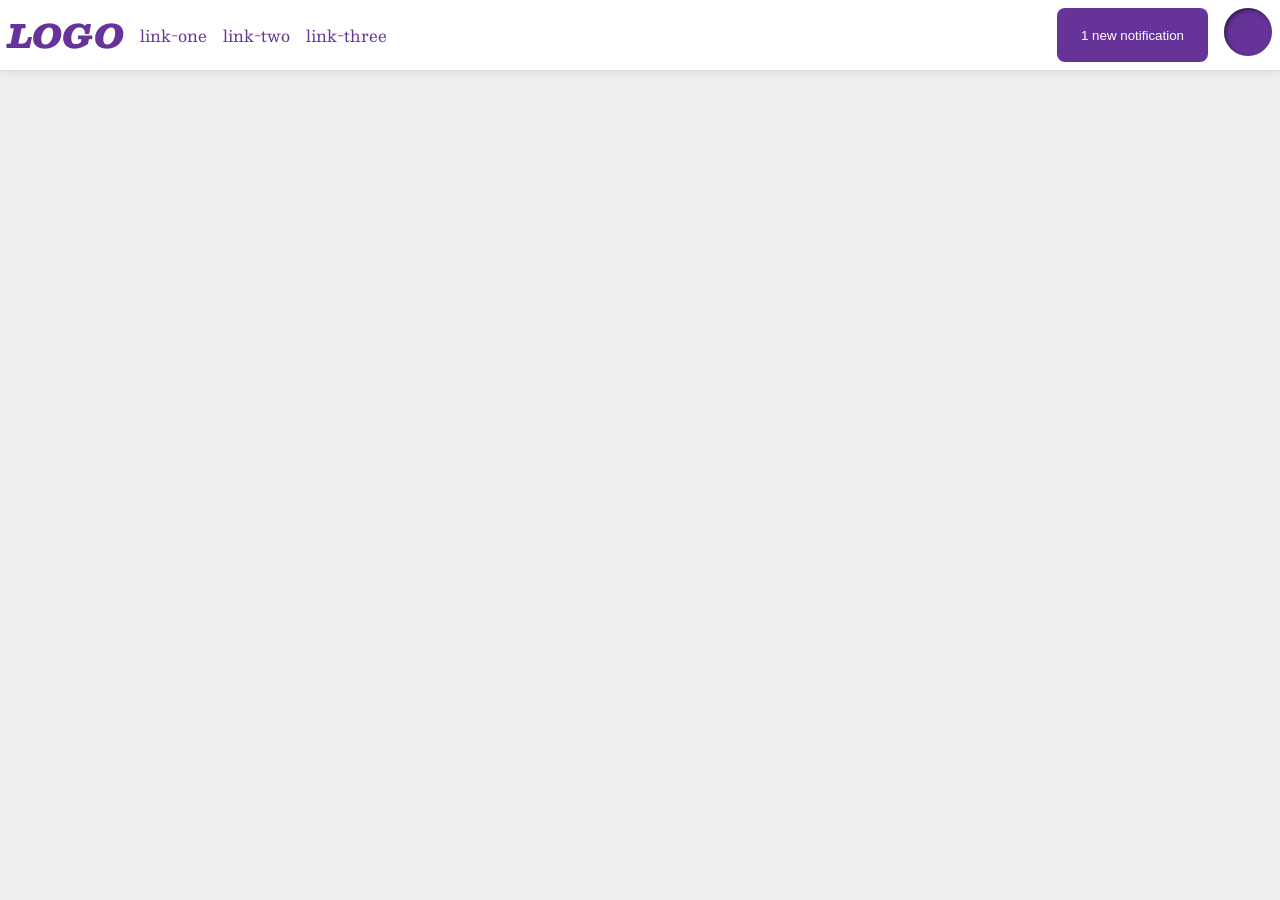
<file: flex/03-flex-header-2/index.html>
<!DOCTYPE html>
<html lang="en">

<head>
  <meta charset="UTF-8">
  <meta http-equiv="X-UA-Compatible" content="IE=edge">
  <meta name="viewport" content="width=device-width, initial-scale=1.0">
  <title>Flex Header 2</title>
  <link rel="stylesheet" href="style.css">
</head>

<body>
  <div class="header">
    <div class="left">
      <div class="logo">
        LOGO
      </div>
      <ul class="links">
        <li><a href="https://google.com">link-one</a></li>
        <li><a href="https://google.com">link-two</a></li>
        <li><a href="https://google.com">link-three</a></li>
      </ul>
    </div>
    <div class="right">
      <button class="notifications">
        1 new notification
      </button>
      <div class="profile-image"></div>
    </div>
  </div>
</body>

</html>
</file>
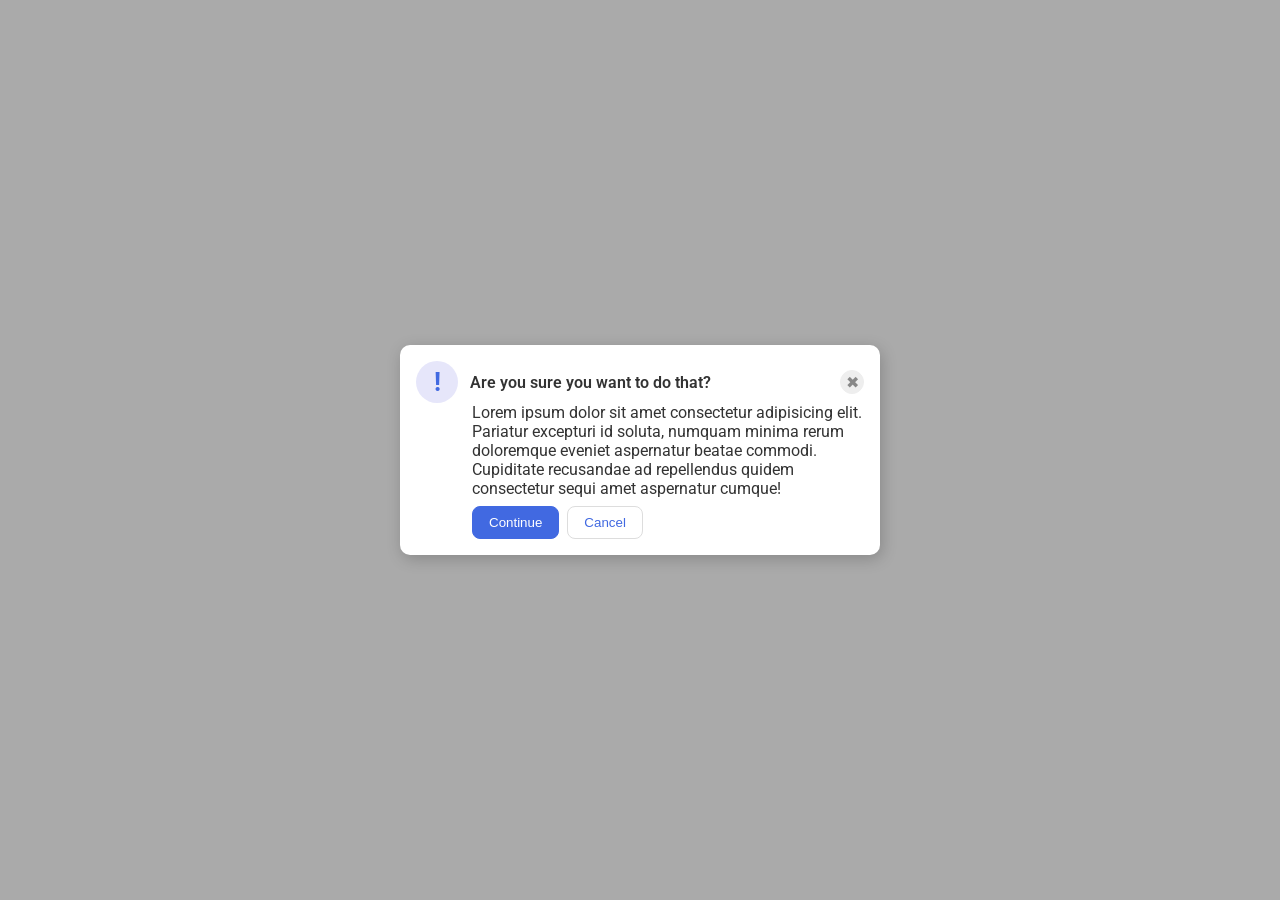
<file: flex/05-flex-modal/index.html>
<!DOCTYPE html>
<html lang="en">
  <head>
    <meta charset="UTF-8">
    <meta http-equiv="X-UA-Compatible" content="IE=edge">
    <meta name="viewport" content="width=device-width, initial-scale=1.0">
    <link rel="stylesheet" href="style.css">
    <title>Modal</title>
  </head>
  <body>
    <div class="modal">
      <div class="error">
      <div class="warning">
      <div class="icon">!</div>
      <div class="header">Are you sure you want to do that?</div>
      <button class="close-button">✖</button>
      </div>
      <div class="bottom">
      <div class="text">Lorem ipsum dolor sit amet consectetur adipisicing elit. Pariatur excepturi id soluta, numquam minima rerum doloremque eveniet aspernatur beatae commodi. Cupiditate recusandae ad repellendus quidem consectetur sequi amet aspernatur cumque!</div>
      <div class="button">
      <button class="continue">Continue</button>
      <button class="cancel">Cancel</button>
      </div>
      </div>
      </div>
    </div>
    
  </body>
</html>
</file>
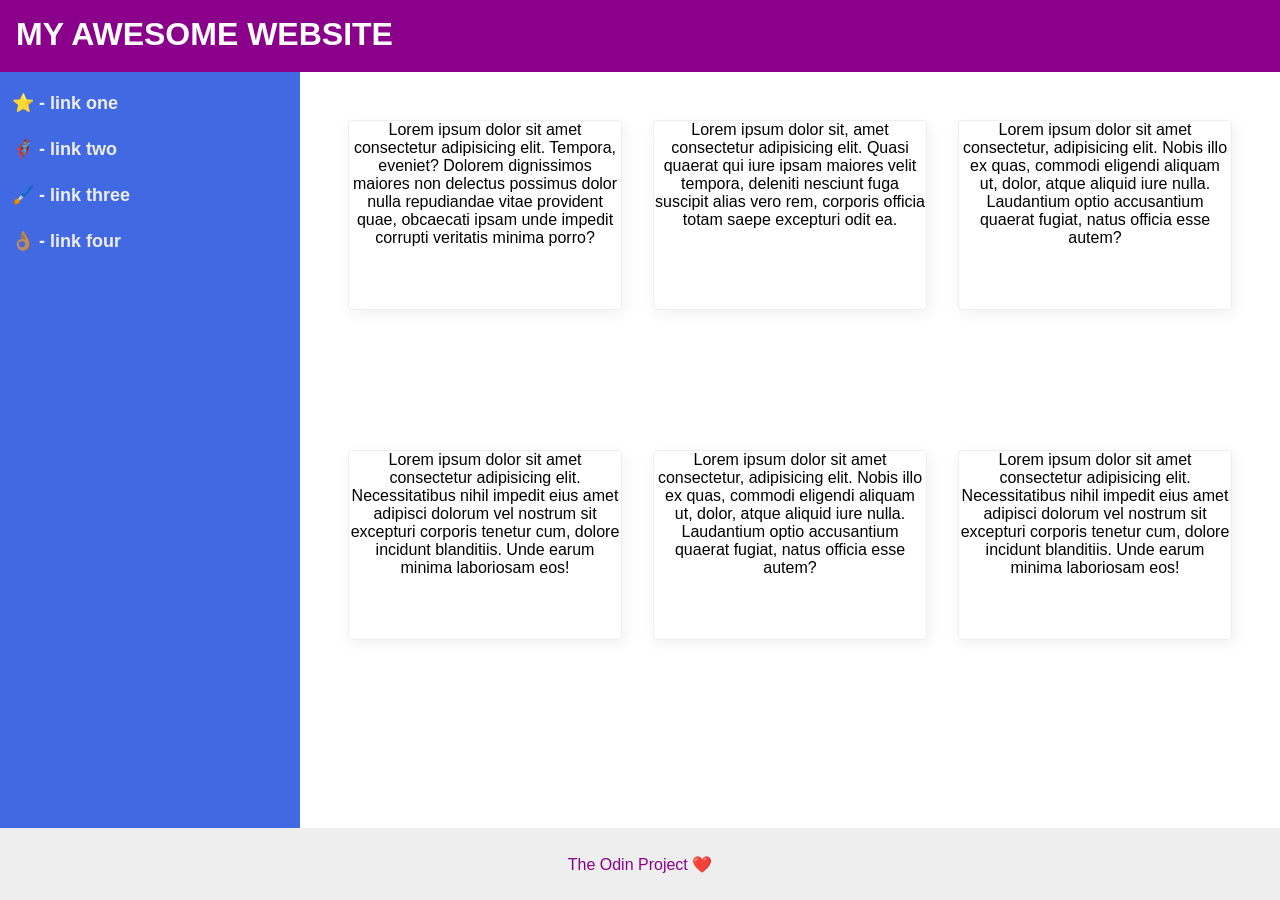
<file: flex/07-flex-layout-2/index.html>
<!DOCTYPE html>
<html lang="en">

<head>
  <meta charset="UTF-8">
  <meta http-equiv="X-UA-Compatible" content="IE=edge">
  <meta name="viewport" content="width=device-width, initial-scale=1.0">
  <title>The Holy Grail</title>
  <link rel="stylesheet" href="style.css">
</head>

<body>
  <div class="head-container">
    <div class="header">
      MY AWESOME WEBSITE
    </div>
  </div>
  <div class="main-container">
    
      <div class="sidebar">
        <ul>
          <li><a href="#">⭐ - link one</a></li>
          <li><a href="#">🦸🏽‍♂️ - link two</a></li>
          <li><a href="#">🖌️ - link three</a></li>
          <li><a href="#">👌🏽 - link four</a></li>
        </ul>
      </div>
    
    <div class="card-container">

      <div class="card">Lorem ipsum dolor sit amet consectetur adipisicing elit. Tempora, eveniet? Dolorem dignissimos
        maiores non delectus possimus dolor nulla repudiandae vitae provident quae, obcaecati ipsam unde impedit
        corrupti veritatis minima porro?</div>
      <div class="card">Lorem ipsum dolor sit, amet consectetur adipisicing elit. Quasi quaerat qui iure ipsam maiores
        velit tempora, deleniti nesciunt fuga suscipit alias vero rem, corporis officia totam saepe excepturi odit ea.
      </div>
      <div class="card">Lorem ipsum dolor sit amet consectetur, adipisicing elit. Nobis illo ex quas, commodi eligendi
        aliquam ut, dolor, atque aliquid iure nulla. Laudantium optio accusantium quaerat fugiat, natus officia esse
        autem?</div>
      <div class="card">Lorem ipsum dolor sit amet consectetur adipisicing elit. Necessitatibus nihil impedit eius amet
        adipisci dolorum vel nostrum sit excepturi corporis tenetur cum, dolore incidunt blanditiis. Unde earum minima
        laboriosam eos!</div>
      <div class="card">Lorem ipsum dolor sit amet consectetur, adipisicing elit. Nobis illo ex quas, commodi eligendi
        aliquam ut, dolor, atque aliquid iure nulla. Laudantium optio accusantium quaerat fugiat, natus officia esse
        autem?</div>
      <div class="card">Lorem ipsum dolor sit amet consectetur adipisicing elit. Necessitatibus nihil impedit eius amet
        adipisci dolorum vel nostrum sit excepturi corporis tenetur cum, dolore incidunt blanditiis. Unde earum minima
        laboriosam eos!</div>
    </div>
  </div>
    <div class="footer">
      <div class="footer-container">
      The Odin Project ❤️
    </div>
  </div>
</body>

</html>
</file>
<file: flex/03-flex-header-2/style.css>
/* this is some magical font-importing.  
you'll learn about it later. */
@import url('https://fonts.googleapis.com/css2?family=Besley:ital,wght@0,400;1,900&display=swap');

body {
  margin: 0;
  background: #eee;
  font-family: Besley, serif;
}

.header {
  background: white;
  border-bottom: 1px solid #ddd;
  box-shadow: 0 0 8px rgba(0,0,0,.1);
  display: flex;
  justify-content: space-between;
  padding: 8px;
  
}

.profile-image {
  background: rebeccapurple;
  box-shadow: inset 2px 2px 4px rgba(0,0,0,.5);
  border-radius: 50%;
  width: 48px;
  height: 48px;
}

.logo {
  color: rebeccapurple;
  font-size: 32px;
  font-weight: 900;
  font-style: italic;
}

button {
  border: none;
  border-radius: 8px;
  background: rebeccapurple;
  color: white;
  padding: 8px 24px;
}

a {
  /* this removes the line under our links */
  text-decoration: none;
  color: rebeccapurple;
}

ul {
  list-style-type: none;
  display: flex;
  gap: 16px; 
  padding: 0;
  margin: 0;
  align-items:center ;
}


.left,
.right{
  display: flex;
  gap: 16px;

}
</file>
<file: flex/05-flex-modal/style.css>
@import url('https://fonts.googleapis.com/css2?family=Roboto:wght@400;700&display=swap');

html, body {
  height: 100%;
}

body {
  font-family: Roboto, sans-serif;
  margin: 0;
  background: #aaa;
  color: #333;
  /* I'll give you this one for free lol */
  display: flex;
  align-items: center;
  justify-content: center;
  
}

.modal {
  background: white;
  width: 480px;
  border-radius: 10px;
  box-shadow: 2px 4px 16px rgba(0,0,0,.2);
}

.icon {
  color: royalblue;
  font-size: 26px;
  font-weight: 700;
  background: lavender;
  width: 42px;
  height: 42px;
  border-radius: 50%;
  display: flex;
  align-items: center;
  justify-content: center;
}

.close-button {
  background: #eee;
  border-radius: 50%;
  color: #888;
  font-weight: 400;
  font-size: 16px;
  height: 24px;
  width: 24px;
  display: flex;
  align-items: center;
  justify-content: center;
  border: 1px solid #eee;
  padding: 0;
}

button {
  cursor: pointer;
  padding: 8px 16px;
  border-radius: 8px;
}

button.continue {
  background: royalblue;
  border: 1px solid royalblue;
  color: white;
}

button.cancel {
  background: white;
  border: 1px solid #ddd;
  color: royalblue;
}

 .warning{
  display: flex;
  gap: 12px;
  align-items: center;


}

.header{
  font-weight: 600;
  font-size: 16px;
}

.error {
 padding: 16px;
 display: flex;
 flex-direction: column;
 
 
}

.button{
  display: flex;
  gap: 8px;
  justify-content: flex-start;
  padding-top:8px ;
}

.close-button{
  margin-left: auto;
}
 .bottom{
  padding-left: 56px;

 }
</file>
<file: flex/07-flex-layout-2/style.css>
body {
  font-family: -apple-system, BlinkMacSystemFont, 'Segoe UI', Roboto, Oxygen, Ubuntu, Cantarell, 'Open Sans', 'Helvetica Neue', sans-serif;
  margin: 0;
  min-height: 100vh;
  display: flex;
  flex-direction: column;
  box-sizing: border-box;
}

 ul{
  list-style-type: none;
  padding: 0;
  margin: 0;
 }

 li{
  padding: 12px;

 }

a{
  text-decoration: none; 
  color: #eee;
  font-size: 18px;
  font-weight: 800;
}

.header {
  box-sizing: border-box;
  height: 72px;
  background: darkmagenta;
  color: white;
  width: 100%;
  padding: 16px;
  font-weight: 900;
  font-size: 32px;
}

.footer {
  height: 72px;
  background: #eee;
  color: darkmagenta;
  display: flex;
  flex-direction: column;
  justify-content: center;
  align-items: center;
}

.sidebar{
  width: 300px;
  background: royalblue;
  box-sizing: border-box;
  display: flex;
  flex-direction: column;
  align-items: flex-start;
  padding-top: 8px;
  flex-shrink: 0;

}

.card {
  border: 1px solid #eee;
  box-shadow: 2px 4px 16px rgba(0,0,0,.06);
  border-radius: 4px;
  max-width: 272px;
  max-height: 188px;
  align-self: stretch;
  
}

.main-container{
flex: 1;
display: flex;
/* align-items: stretch; */
flex-wrap: nowrap;

}



.card-container{
text-align: center;
padding: 48px;
  display: flex;
  flex-wrap: wrap;
  justify-content: space-between;
  align-items: center;
  
}
</file>
